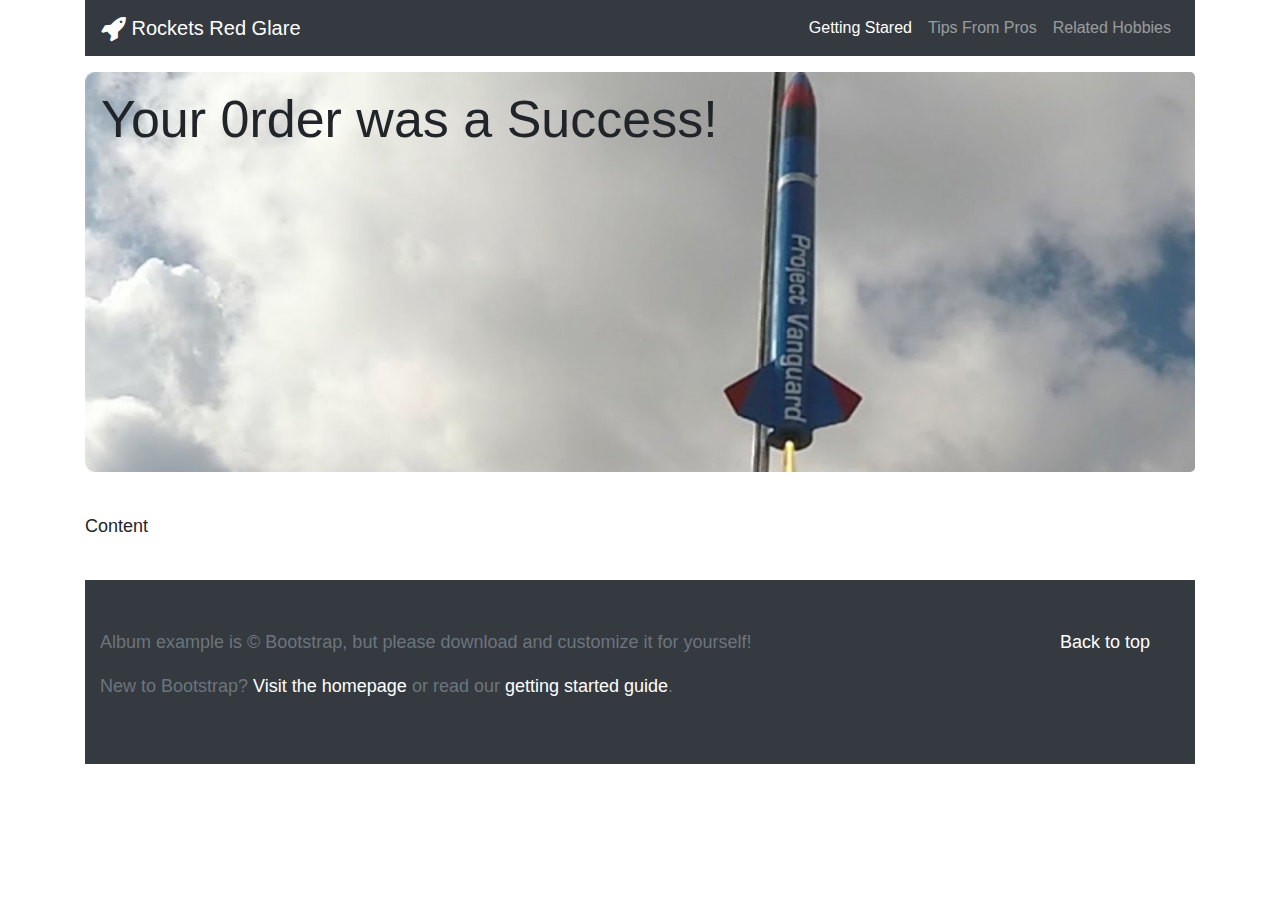
<file: success.html>
<!doctype html>
<html lang="en">
  <head>
    <!-- Required meta tags -->
    <meta charset="utf-8">
    <meta name="viewport" content="width=device-width, initial-scale=1">


    <!-- Bootstrap CSS -->
    <link rel="stylesheet" href="https://maxcdn.bootstrapcdn.com/bootstrap/4.0.0/css/bootstrap.min.css" integrity="sha384-Gn5384xqQ1aoWXA+058RXPxPg6fy4IWvTNh0E263XmFcJlSAwiGgFAW/dAiS6JXm" crossorigin="anonymous">
    <link href="styles/styles.css" rel="stylesheet"> 
    <link rel="stylesheet" href="https://cdnjs.cloudflare.com/ajax/libs/font-awesome/4.7.0/css/font-awesome.min.css"> 
    
    <!-- Google Analytics tag -->
    <!-- Global site tag (gtag.js) - Google Analytics -->
    <script async src="https://www.googletagmanager.com/gtag/js?id=G-DKYPJRM2DR"></script>
    <script>
      window.dataLayer = window.dataLayer || [];
      function gtag(){dataLayer.push(arguments);}
      gtag('js', new Date());
      gtag('config', 'G-DKYPJRM2DR');
    </script>
    <title>Thank You For Your Order!</title>
  </head>
  <body>
    <div class="container">    
      <!-- navbar -->
      <nav class="navbar navbar-expand-lg navbar-dark bg-dark">
        <a class="navbar-brand" href="index.html"><i class="fa fa-rocket fa-lg" aria-hidden="true"></i> Rockets Red Glare</a>
        <button class="navbar-toggler" type="button" data-toggle="collapse" data-target="#navbarNavAltMarkup" aria-controls="navbarNavAltMarkup" aria-expanded="false" aria-label="Toggle navigation">
          <span class="navbar-toggler-icon"></span>
        </button>
        <div class="collapse navbar-collapse" id="navbarNavAltMarkup">
          <div class="navbar-nav ml-auto">
            <a class="nav-item nav-link ml-auto active" href="index.html">Getting Stared <span class="sr-only">(current)</span></a>
            <a class="nav-item nav-link ml-auto" href="tips.html">Tips From Pros</a>
            <a class="nav-item nav-link ml-auto" href="related-hobbies.html">Related Hobbies</a>
          </div>
        </div>
      </nav>


        <div class="jumbotron">
            <h1 class="display-2">Your 0rder was a Success!</h1>
            <p class="lead"></p>
        </div>
        <p>Content</p>
            
    <footer class="text-muted navbar-dark bg-dark">
        <div class="container">
          <p class="float-right">
            <a href="#">Back to top</a>
          </p>
          <p>Album example is &copy; Bootstrap, but please download and customize it for yourself!</p>
          <p>New to Bootstrap? <a href="../../">Visit the homepage</a> or read our <a href="../../getting-started/">getting started guide</a>.</p>
        </div>
      </footer>


    </div>

    <!-- jQuery first, then Popper.js, then Bootstrap JS -->
    <script src="https://code.jquery.com/jquery-3.5.1.slim.js" integrity="sha256-DrT5NfxfbHvMHux31Lkhxg42LY6of8TaYyK50jnxRnM=" crossorigin="anonymous"></script>
    <script src="https://cdnjs.cloudflare.com/ajax/libs/popper.js/1.12.9/umd/popper.min.js" integrity="sha384-ApNbgh9B+Y1QKtv3Rn7W3mgPxhU9K/ScQsAP7hUibX39j7fakFPskvXusvfa0b4Q" crossorigin="anonymous"></script>
    <script src="https://maxcdn.bootstrapcdn.com/bootstrap/4.0.0/js/bootstrap.min.js" integrity="sha384-JZR6Spejh4U02d8jOt6vLEHfe/JQGiRRSQQxSfFWpi1MquVdAyjUar5+76PVCmYl" crossorigin="anonymous"></script>

    <!-- Optional JavaScript; choose one of the two! -->
    <script src="js/site.js"></script>

</body>
</html>
</file>
<file: styles/styles.css>
.jumbotron{ 
    background-image: url("../images/maxresdefault.jpg");
    background-size: cover;
    background-repeat: no-repeat;
    height: 400px;
    margin: 16px 0px 40px 0px;
    padding: 16px 0px 16px 16px;
}

.lead{
    font-size: 32px;
}

.display-2{
    font-size: 52px;
    font-weight: 500;
}

.choice{
    font-size: 28px;
}

.card-group{
    margin: 0px 0px 80px 0px;
}

footer {
    margin: 40px 0px 0px 0px;
    padding-top: 3rem;
    padding-bottom: 3rem;
    display: block;
}

footer a{
    color: white;
}

p{
    font-family: "Roboto", Arial, Helvetica, sans-serif;
    font-size: 18px;
    line-height: 28px;
    padding: 0px 30px 0px 0px;
}

.total{
    font-size: 28px;
}

.package{
    font-size: 22px;
}

*, ::after, ::before {
    box-sizing: border-box;
}

h2{
    margin-bottom: 60px;
}

/* FontAwesome for working BootSnippet :> */

@import url('https://stackpath.bootstrapcdn.com/font-awesome/4.7.0/css/font-awesome.min.css');
#team {
    background: #f3f3f3 !important;
}

.btn-primary:hover,
.btn-primary:focus {
    background-color: #108d6f;
    border-color: #108d6f;
    box-shadow: none;
    outline: none;
}

.btn-primary {
    color: #fff;
    background-color: #007b5e;
    border-color: #007b5e;
}

section {
    padding: 60px 0;
}

section .section-title {
   /* text-align: center;8
    color: #007b5e;*/
    margin-bottom: 50px;
    /*text-transform: uppercase;*/
}

#team .card {
    border: none;
    background: #ffffff;
}

.image-flip:hover .backside,
.image-flip.hover .backside {
    -webkit-transform: rotateY(0deg);
    -moz-transform: rotateY(0deg);
    -o-transform: rotateY(0deg);
    -ms-transform: rotateY(0deg);
    transform: rotateY(0deg);
    border-radius: .25rem;
}

.image-flip:hover .frontside,
.image-flip.hover .frontside {
    -webkit-transform: rotateY(180deg);
    -moz-transform: rotateY(180deg);
    -o-transform: rotateY(180deg);
    transform: rotateY(180deg);
}

.mainflip {
    -webkit-transition: 1s;
    -webkit-transform-style: preserve-3d;
    -ms-transition: 1s;
    -moz-transition: 1s;
    -moz-transform: perspective(1000px);
    -moz-transform-style: preserve-3d;
    -ms-transform-style: preserve-3d;
    transition: 1s;
    transform-style: preserve-3d;
    position: relative;
}

.frontside {
    position: relative;
    -webkit-transform: rotateY(0deg);
    -ms-transform: rotateY(0deg);
    z-index: 2;
    margin-bottom: 30px;
}

.backside {
    position: absolute;
    top: 0;
    left: 0;
    background: white;
    -webkit-transform: rotateY(-180deg);
    -moz-transform: rotateY(-180deg);
    -o-transform: rotateY(-180deg);
    -ms-transform: rotateY(-180deg);
    transform: rotateY(-180deg);
    -webkit-box-shadow: 5px 7px 9px -4px rgb(158, 158, 158);
    -moz-box-shadow: 5px 7px 9px -4px rgb(158, 158, 158);
    box-shadow: 5px 7px 9px -4px rgb(158, 158, 158);
}

.frontside,
.backside {
    -webkit-backface-visibility: hidden;
    -moz-backface-visibility: hidden;
    -ms-backface-visibility: hidden;
    backface-visibility: hidden;
    -webkit-transition: 1s;
    -webkit-transform-style: preserve-3d;
    -moz-transition: 1s;
    -moz-transform-style: preserve-3d;
    -o-transition: 1s;
    -o-transform-style: preserve-3d;
    -ms-transition: 1s;
    -ms-transform-style: preserve-3d;
    transition: 1s;
    transform-style: preserve-3d;
}

.frontside .card,
.backside .card {
    min-height: 312px;
}

.backside .card a {
    font-size: 18px;
    color: #007b5e !important;
}

.frontside .card .card-title,
.backside .card .card-title {
    color: #007b5e !important;
}

.frontside .card .card-body img {
    width: 120px;
    height: 120px;
    border-radius: 50%;
}
</file>
